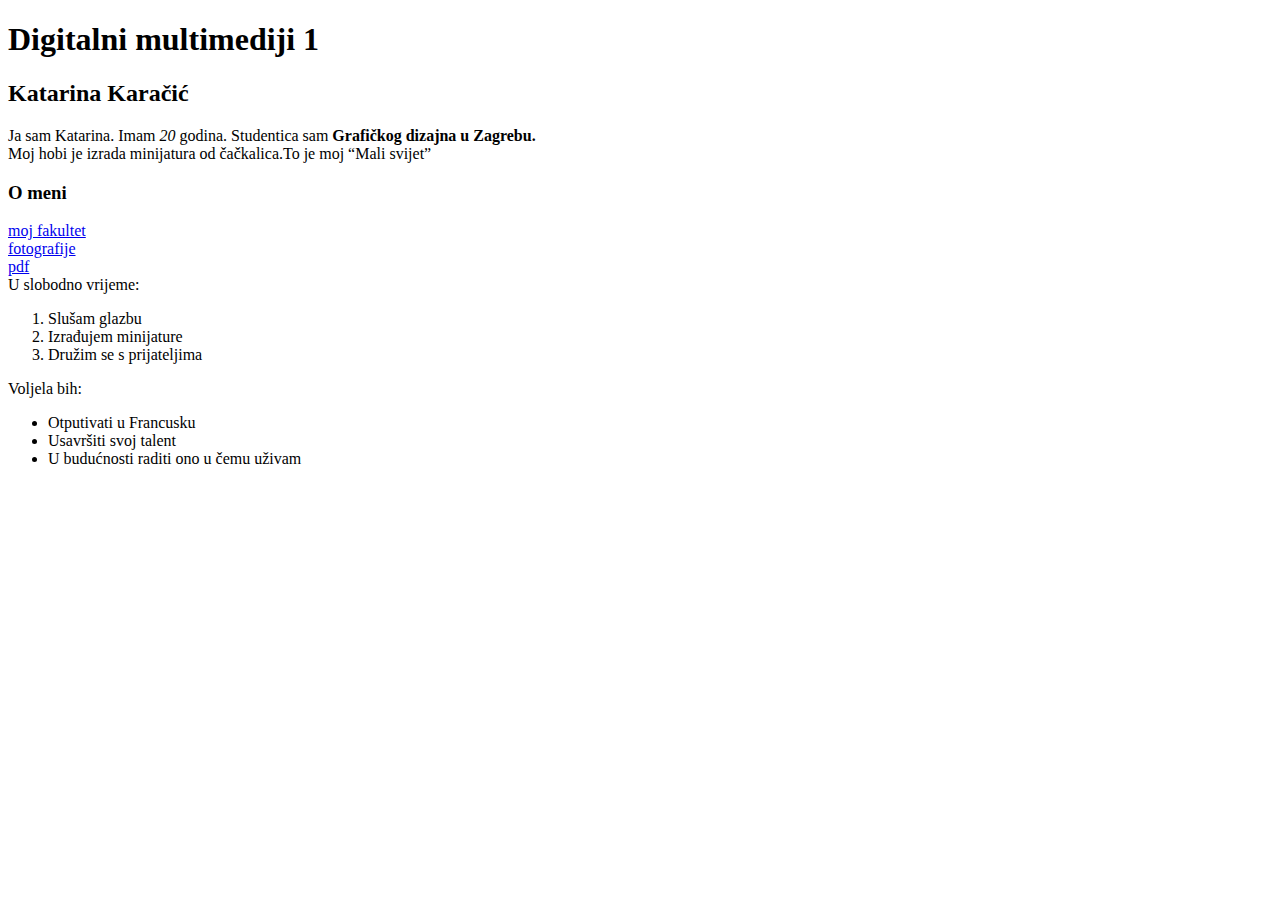
<file: index.html>
<!DOCTYPE html>
<html lang="en" dir="ltr">
  <head>
    <meta charset="utf-8">
    <title>moj html dokument</title>
  </head>
  <body>
    <h1>Digitalni multimediji 1</h1>
    <h2>Katarina Karačić</h2>
    <p>Ja sam Katarina. Imam <i>20</i> godina. Studentica sam <b>Grafičkog dizajna u Zagrebu.</b><br/>Moj hobi je izrada minijatura od čačkalica.To je moj <q>Mali svijet</q></p>
<h3>O meni</h3>
<a href="https://www.grf.unizg.hr/">moj fakultet</a><br>
<a href="Katarina.html">fotografije</a><br>
<a href="slike/IG zadaca crtez.pdf">pdf</a><br>
<p1>U slobodno vrijeme:</p1>
<ol>
  <li>Slušam glazbu</li>
  <li>Izrađujem minijature</li>
  <li>Družim se s prijateljima</li>
  </ol>
  <p2>Voljela bih:</</p2>
  <ul>
    <li>Otputivati u Francusku</li>
    <li>Usavršiti svoj talent</li>
    <li>U budućnosti raditi ono u čemu uživam</li>
</ul>

  </body>
</html>
</file>
